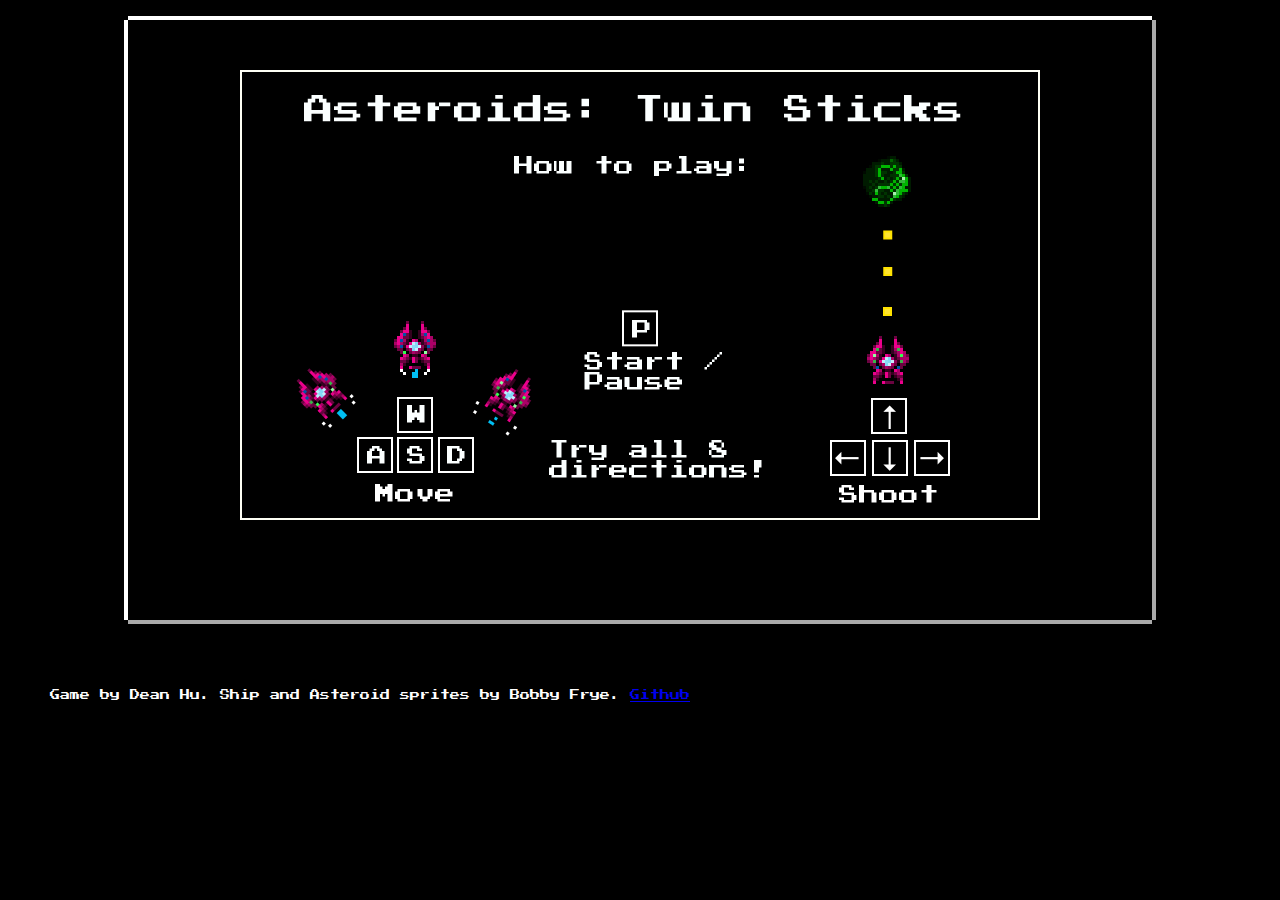
<file: index.html>
<!DOCTYPE html>
<html>
  <head>
    <title>Asteroids</title>
    <link href='http://fonts.googleapis.com/css?family=Press+Start+2P' rel='stylesheet' type='text/css'>
    <link href='./css/stylesheet.css' rel='stylesheet' type='text/css'>
  </head>

  <body>
    <main>
      <canvas id="game-canvas"></canvas>
      <script src="./lib/movingObject.js"></script>
      <script src="./lib/gameView.js"></script>
      <script src="./lib/util.js"></script>
      <script src="./lib/ship.js"></script>
      <script src="./lib/asteroid.js"></script>
      <script src="./lib/bullet.js"></script>
      <script src="./lib/keymaster.js"></script>
      <script src="./lib/displays.js"></script>
      <script src="./lib/HuD.js"></script>
      <script src="./lib/levelUp.js"></script>
      <script src="./lib/game.js"></script>
      <script src="./lib/specialEffects.js"></script>
      <script src="./lib/jquery-2.1.1.js"></script>
      <script src="./lib/background.js"></script>
      <script>
        $(function() {
          var canvasEl = document.getElementsByTagName("canvas")[0];
          canvasEl.height = 600;
          canvasEl.width = 1024;
          var ctx = canvasEl.getContext("2d");
          new Asteroids.GameView(ctx, canvasEl).start();
        });
      </script>
    </main>
    <footer>Game by Dean Hu. Ship and Asteroid sprites by Bobby Frye. <a href="http://www.github.com/eatmorehufu/asteroids">Github</a><footer>
  </body>
</html>
</file>
<file: css/stylesheet.css>
html, body, canvas {
  padding: 0px;
  margin: 0px;
  background: black;
  color: white;
  font-family: 'Press Start 2P';
}
canvas {
  background: #000;
  display: block;
  width: 1024px;
  height: 600px;
  margin: 20px auto;
  box-shadow: -4px 0 0px 0px #fff,
    4px 0 0px 0px #aaa,
    0 4px 0px 0px #aaa,
    0 -4px 0px 0px #fff;
}
h1 {
  color: white;
  display: block;
  margin: 50px;
}

ul {
  list-style: none;
  display: block;
  float: right;
  box-shadow: -4px 0 0px 0px #fff,
    4px 0 0px 0px #aaa,
    0 4px 0px 0px #aaa,
    0 -4px 0px 0px #fff;
  width: 350px;
}

li {
  padding: 10px;
}

img{
  display: none;
}

footer {
  font-size: 10px;
  display:block;
  clear: both;
  padding-top: 50px;
  padding-left: 50px;
}

main {
  margin: auto;
  width: 1200px;
}

main:after {
  content: "";
  display: block;
  clear:both;
}
</file>
